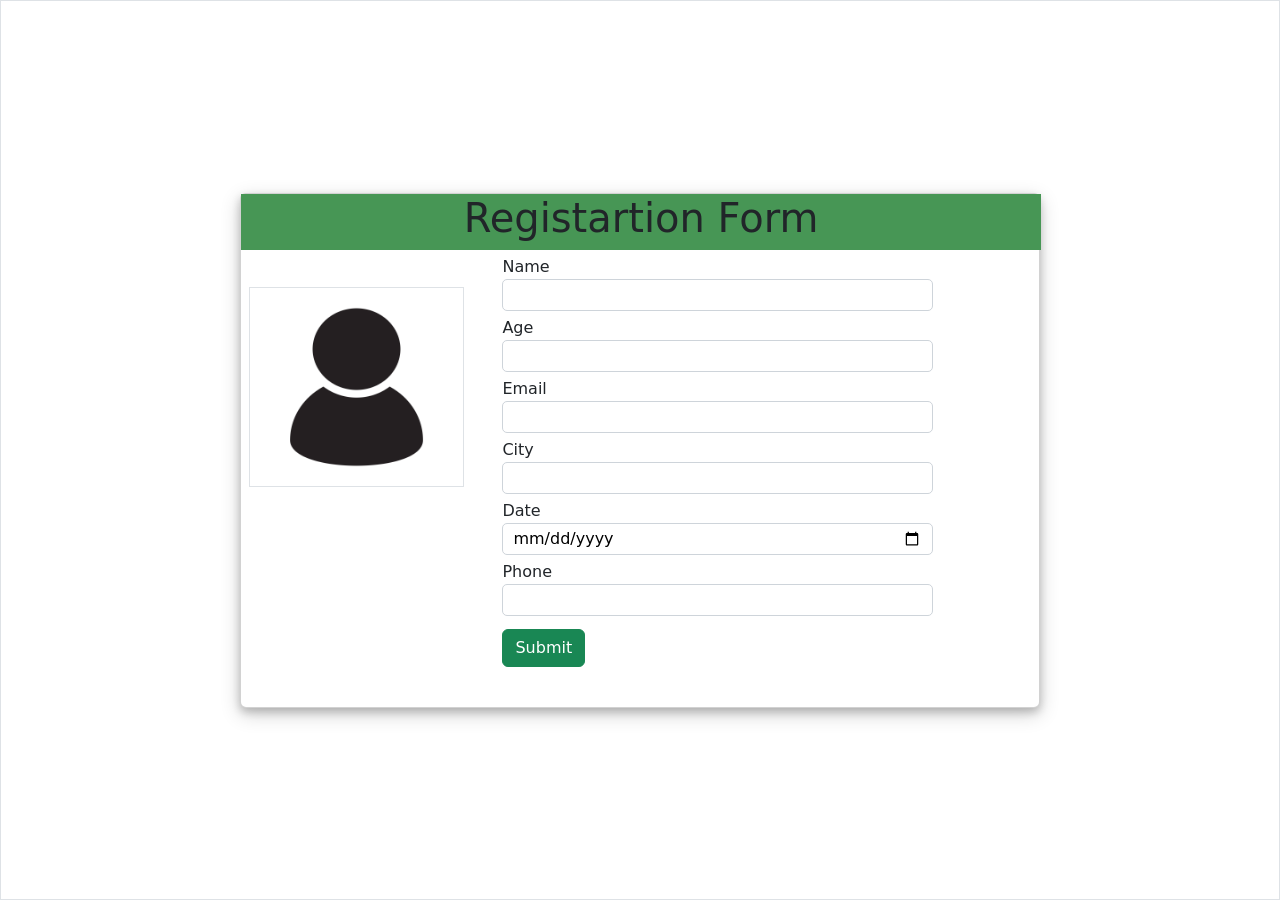
<file: Crud-operation/index.html>
<!DOCTYPE html>
<html lang="en">
<head>
  <meta charset="UTF-8">
  <meta name="viewport" content="width=device-width, initial-scale=1.0">
  <title>Document</title>
  <link href="https://cdn.jsdelivr.net/npm/bootstrap@5.2.3/dist/css/bootstrap.min.css" rel="stylesheet" integrity="sha384-rbsA2VBKQhggwzxH7pPCaAqO46MgnOM80zW1RWuH61DGLwZJEdK2Kadq2F9CUG65" crossorigin="anonymous">
  <link rel="stylesheet" href="style.css">
</head>
<body class="border">
  <div class="card one mx-auto my-auto">
      <div class="heading mx-auto">
        <h1>Registartion Form</h1>
      </div>

    <form action="" id="form" class="mx-auto">
      <div class=" imgholder m-2">
        <label for="imgInput" class="upload">
          <input type="file" id="imgInput">
        </label>
      <br>
      <img src="Profile Icon.webp" alt="" id="img" class="border" height="200px" width="200px">
      </div>
        
      <div class="input-form">
        <div class="input-filed">
          <label for="name">Name</label>
          <input type="text" id="name" class="line">
          <div class="error"></div>
        </div>
        <div class="input-filed">
          <label for="age">Age</label>
          <input type="number" id="age" class="line">
          <div class="error"></div>
          
        </div>
        <div class="input-filed">
          <label for="email">Email</label>
          <input type="email" id="email" class="line">
          <div class="error"></div>
          
        </div>
        <div class="input-filed">
          <label for="city">City</label>
          <input type="text" id="city" class="line">
          <div class="error"></div>
          
        </div>
        <div class="input-filed">
          <label for="date">Date</label>
          <input type="date" id="date" class="line">
          <div class="error"></div>
          
        </div>
        <div class="input-filed">
          <label for="phone">Phone</label>
          <input type="number" id="phone" class="line">
          <div class="error"></div>
          
        </div>
        <button type="submit" class="btn btn-success mt-2" id="submitBtn">Submit</button>
      </div>
    </form>
  </div>
    
</body>
<script src="https://cdn.jsdelivr.net/npm/bootstrap@5.3.8/dist/js/bootstrap.bundle.min.js" integrity="sha384-FKyoEForCGlyvwx9Hj09JcYn3nv7wiPVlz7YYwJrWVcXK/BmnVDxM+D2scQbITxI" crossorigin="anonymous"></script>
<script src="script.js"></script>
</html>
</file>
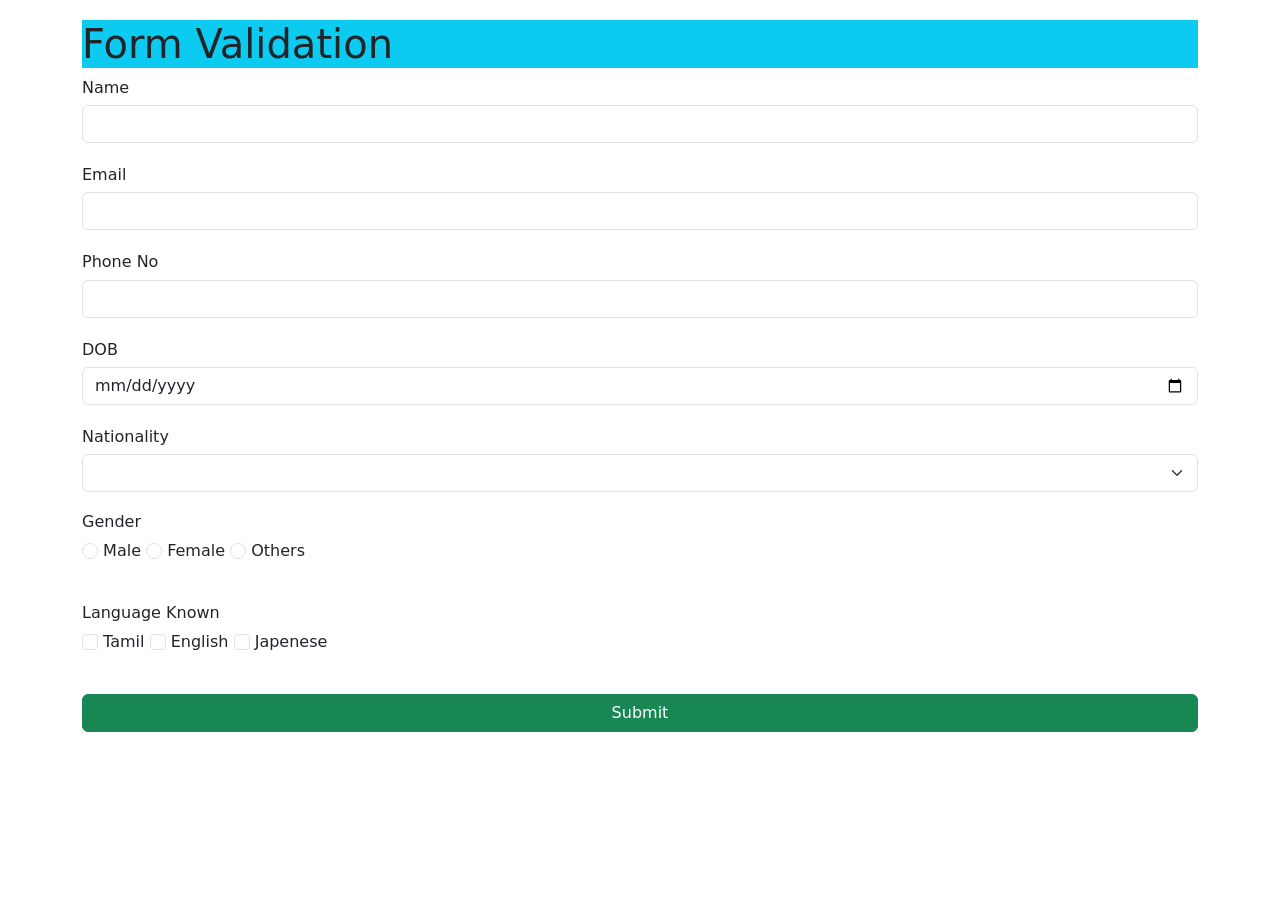
<file: JSvalidation/index.html>
<!DOCTYPE html>
<html lang="en">
<head>
  <meta charset="UTF-8">
  <meta name="viewport" content="width=device-width, initial-scale=1.0">
  <title>Document</title>
  <link rel="stylesheet" href="style.css">
  <link href="https://cdn.jsdelivr.net/npm/bootstrap@5.3.7/dist/css/bootstrap.min.css" rel="stylesheet" integrity="sha384-LN+7fdVzj6u52u30Kp6M/trliBMCMKTyK833zpbD+pXdCLuTusPj697FH4R/5mcr" crossorigin="anonymous">
</head>
<body style="margin-top: 20px;">
  <div class="container">

    <h1 class="bg-info h1">Form Validation</h1>


    <form class = "row">
      <div>
        <label for="name" class="h6">Name</label>
        <input type="text" id="name" name="name" class="form-control">
        <span id="nameerrorid" style="color: red;"></span>
      </div>

      <div>
        <label for = "mail" class="h6">Email</label>
        <input type="email" class="form-control" id="mail">
        <span id="emailerrorid" style="color:red;"></span>
      </div>

      <div>
        <label for="phone" class="h6">Phone No</label>
        <input type="tel" class="form-control" id="phone">
        <span id="phonenoid" style="color:red;"></span>
      </div>

      <div>
        <label for="dob" class="h6" >DOB</label>
        <input type="date" class="form-control" id="dob">
        <span id="dobid" style="color:red;"></span>
      </div>

      <div>
        <label for="nationality" class="h6">Nationality</label>
        <select  id="nationality" class="form-select">
        <option value=""></option>
        <option  value="India">India</option>
        <option  value="us">US</option>
        </select>
        <span id = "nationid" style="color: red;"></span>
      </div>

      <div>
        <h6>Gender</h6>
    
        <div>
          <input class="form-check-input" type="radio" id="male" name="radiogender" >
          <label class="form-check-label" for="male">Male</label>
        

          <input class="form-check-input" type="radio" id="female" name="radiogender">
          <label for="female" class="form-check-label" >Female</label>
        

          <input type="radio" class="form-check-input" id="others" name="radiogender">
          <label for="others" class="form-check-label">Others</label>
      
        </div>
          <span id="gendererrorid" style="color:red;"></span>

      </div>


      <div>
        <h6>Language Known</h6>

          <div>
            <input type="checkbox" class="form-check-input" id="inputcheck1" value="Tamil">
            <label for="inputcheck1" class="form-check-label">Tamil</label>
            
            <input type="checkbox" class="form-check-input" id="inputcheck2" value="English">
            <label for="inputcheck2" class="form-check-label">English</label>
          
            <input type="checkbox" class="form-check-input" id="inputcheck3" value="Japenese">
            <label for="inputcheck3" class="form-check-label">Japenese</label>
          </div>
        
        <span id="langerroreid" style="color:red"></span>
      </div>

       <div class="btn-group">
        <button class="btn btn-success" type="button" onclick = "formValidateOf(event);">Submit</button>
      </div>
</form>
</div>

  
  <script src="https://cdn.jsdelivr.net/npm/bootstrap@5.3.7/dist/js/bootstrap.bundle.min.js" integrity="sha384-ndDqU0Gzau9qJ1lfW4pNLlhNTkCfHzAVBReH9diLvGRem5+R9g2FzA8ZGN954O5Q" crossorigin="anonymous"></script>
  <script src="script.js"></script>
</body> 
</html>
</file>
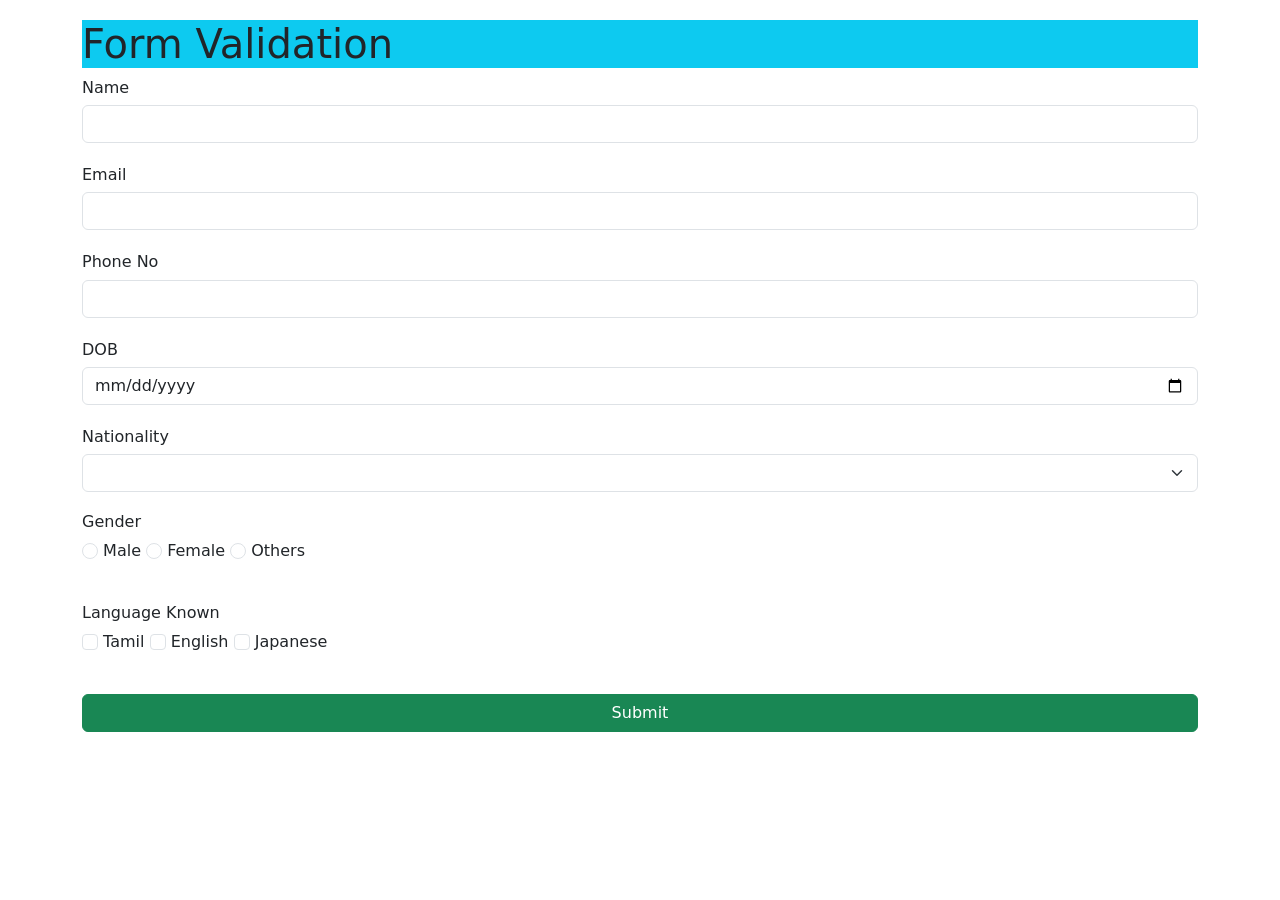
<file: 2. js-Form-validation/p/index.html>
<!DOCTYPE html>
<html lang="en">
<head>
  <meta charset="UTF-8">
  <meta name="viewport" content="width=device-width, initial-scale=1.0">
  <title>Document</title>
  <link rel="stylesheet" href="style.css">
  <link href="https://cdn.jsdelivr.net/npm/bootstrap@5.3.7/dist/css/bootstrap.min.css" rel="stylesheet" integrity="sha384-LN+7fdVzj6u52u30Kp6M/trliBMCMKTyK833zpbD+pXdCLuTusPj697FH4R/5mcr" crossorigin="anonymous">
</head>
<body style="margin-top: 20px;">
  <div class="container">

    <h1 class="bg-info h1">Form Validation</h1>


    <form class = "row" id="form">
      <div>
        <label for="name" class="h6">Name</label>
        <input type="text" id="name" name="name" class="form-control" pattern="[a-zA-Z]+" inputmode="text" title="Letters only(A-Za-Z)">
        <span id="nameerrorid" style="color: red;"></span>
      </div>

      <div>
        <label for = "mail" class="h6">Email</label>
        <input type="email" class="form-control" id="mail">
        <span id="emailerrorid" style="color:red;"></span>
      </div>

      <div>
        <label for="phone" class="h6">Phone No</label>
        <input type="tel" class="form-control" id="phone">
        <span id="phonenoid" style="color:red;"></span>
      </div>

      <div>
        <label for="dob" class="h6" >DOB</label>
        <input type="date" class="form-control" id="dob">
        <span id="dobid" style="color:red;"></span>
      </div>

      <div>
        <label for="nationality" class="h6">Nationality</label>
        <select  id="nationality" class="form-select">
        <option value=""></option>
        <option  value="India">India</option>
        <option  value="us">US</option>
        </select>
        <span id = "nationid" style="color: red;"></span>
      </div>

      <div>
        <h6>Gender</h6>
    
        <div>
          <input class="form-check-input" type="radio" id="male" name="radiogender" >
          <label class="form-check-label" for="male">Male</label>
        

          <input class="form-check-input" type="radio" id="female" name="radiogender">
          <label for="female" class="form-check-label" >Female</label>
        

          <input type="radio" class="form-check-input" id="others" name="radiogender">
          <label for="others" class="form-check-label">Others</label>
      
        </div>
          <span id="gendererrorid" style="color:red;"></span>

      </div>


      <div>
        <h6>Language Known</h6>

          <div>
            <input type="checkbox" class="form-check-input" id="inputcheck1" value="Tamil">
            <label for="inputcheck1" class="form-check-label">Tamil</label>
            
            <input type="checkbox" class="form-check-input" id="inputcheck2" value="English">
            <label for="inputcheck2" class="form-check-label">English</label>
          
            <input type="checkbox" class="form-check-input" id="inputcheck3" value="Japenese">
            <label for="inputcheck3" class="form-check-label">Japanese</label>
          </div>
        
        <span id="langerroreid" style="color:red"></span>
      </div>

       <div class="btn-group">
        <button class="btn btn-success" type="button" onclick = "formValidateOf(event);">Submit</button>
      </div>
</form>
</div>

  
  <script src="https://cdn.jsdelivr.net/npm/bootstrap@5.3.7/dist/js/bootstrap.bundle.min.js" integrity="sha384-ndDqU0Gzau9qJ1lfW4pNLlhNTkCfHzAVBReH9diLvGRem5+R9g2FzA8ZGN954O5Q" crossorigin="anonymous"></script>
  <script src="script.js"></script>
</body> 
</html>
</file>
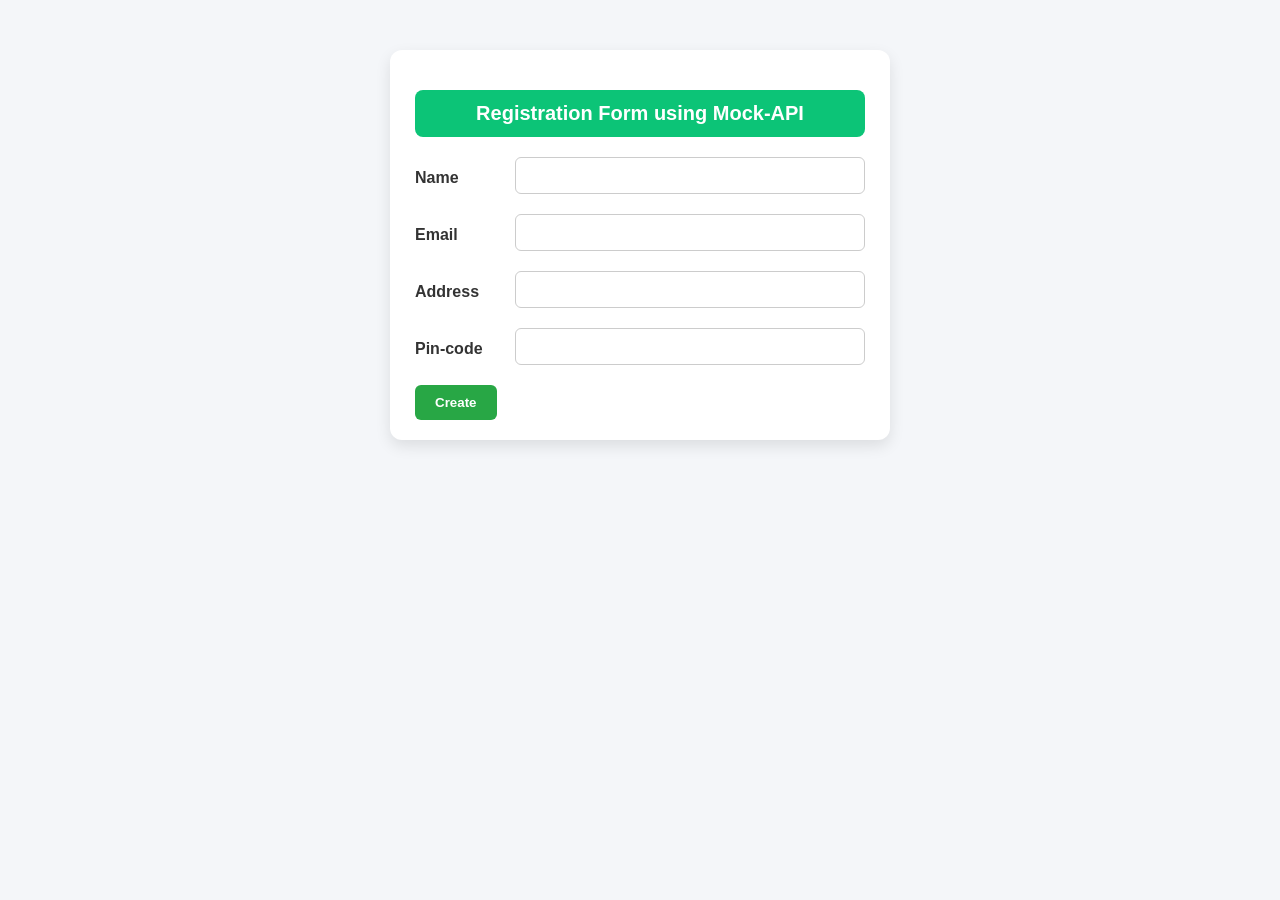
<file: 4. registration form using mock api crud operation/p/index.html>
<!DOCTYPE html>
<html lang="en">
<head>
  <meta charset="UTF-8">
  <meta name="viewport" content="width=device-width, initial-scale=1.0">
  <title>Document</title>
  <link rel="stylesheet" href="https://cdn.jsdelivr.net/npm/bootstrap-icons@1.13.1/font/bootstrap-icons.min.css">
  <link rel="stylesheet" href="style1.css">
 </head>
<body>
  <div class="container ">
    <form action="" id="form">
      <h3 style="text-align: center;" id="form-title">Registration Form using Mock-API</h3>
      <div class="input-form">
        <label for="name">Name</label>
              <div class="input-form1">

        <input type="text" id="name" class="line">
      <div class="error"></div>
      </div>

      </div>
      
      <div class="input-form">
        <label for="mail">Email</label>
      <div class="input-form1">
        <input type="email" id="mail" class="line">
      <div class="error" ></div>
      </div>

      </div>

      <div class="input-form">
        <label for="address">Address</label>
      <div class="input-form1">

        <input type="text" id="address" class="line">
      <div class="error" ></div>
      </div>
      </div>


      <div class="error" ></div>

      <div class="input-form">
        <label for="pin">Pin-code</label>
      <div class="input-form1">

        <input type="text" id="pin" class="line">
      <div class="error" ></div>
      </div>

      </div>

      <div class="btn-grp">
      <button type="submit" id="create">Create</button>
      
      <button type="button" id="cancel">Cancel</button>
      </div>
    </form>
  </div>

</body>
  <script src="script1.js"></script>

</html>
</file>
<file: Crud-operation/style.css>
.heading {
  display: flex;
  justify-content: center;
  width:800px;
  background-color: #479655;
  margin-bottom: 5px;
}

input::-webkit-inner-spin-button,
input::-webkit-outer-spin-button{
	-webkit-appearance:none;
}

body{

  height:100vh;
  display:flex;

}
form{
  display: flex;
  width:800px;
  gap:30px;
  /* box-shadow: 0 0 0 0.15rem rgba(25, 135, 84, 0.25); */
}

.imgholder{
  width:200px;
  height:200px;
  position: relative;
  /* overflow: hidden; */
}

.imgholder img{
  width: 100%;
  height:100%;

}

.imgholder{
  flex-basis: 40%;
}
.upload{
  position: absolute;
  width:100%;
  height:100px;
  bottom: 0%;
  top:60%;
  left:10;
  display: none;
  justify-content: center;
  align-items: center;
  cursor: pointer;
  background: rgba(0,0,0,0.3);
}
.imgholder:hover .upload{
  display: flex;
}
.imgholder .upload input{
  display: none;
}
.input-form{
  flex-grow: 70%;
  width:100%;
}

.input-filed label{
  display: block;
}
.input-filed input{
  width:80%;
  border-radius: 5px;
  transition: 0.2s;
  padding: 3px 10px;
  outline: none;
  border: 1px solid #ced4da;
}
.input-filed span{
  display: block;
}
.input-filed input:focus{
  border-color: #198754;
  /* box-shadow: 0 0 0 0.15rem rgba(25,135,84,0.25); */
  outline: #fff;
}
.one{
    box-shadow: 0 4px 8px 0 rgba(0, 0, 0, 0.2), 0 6px 20px 0 rgba(0, 0, 0, 0.19);
    width:800px;
    padding-bottom: 40px;
}
.error{
  color:rgb(242, 18, 18);
  font-size:16px;
  margin-top: 5px;
}
.input-filed.success input{
    border-color: #0cc477;
}

.input-filed.error input{
    border-color:rgb(206, 67, 67);
}
.input-filed input:focus{
    outline:0;
}
</file>
<file: JSvalidation/style.css>
div{
  margin-bottom: 20px;
}
.h1{
  margin: auto;
}
</file>
<file: 2. js-Form-validation/p/style.css>
div{
  margin-bottom: 20px;
}
.h1{
  margin: auto;
}
</file>
<file: 4. registration form using mock api crud operation/p/style1.css>
body {
  font-family: Arial, sans-serif;
  background: #f4f6f9;
  margin: 0;
  padding: 0;
  display: flex;
  justify-content: center;
  align-items: flex-start;
  min-height: 100vh;
}

.container {
  width: 450px;
  margin: 50px auto;
  padding: 20px 25px;
  background: #fff;
  border-radius: 12px;
  box-shadow: 0px 6px 15px rgba(0,0,0,0.1);
}

#form-title {
  text-align: center;
  background: #0cc477;
  color: #fff;
  padding: 12px;
  border-radius: 8px;
  margin-bottom: 20px;
  font-size: 20px;
}

.input-form {
  display: flex;
  align-items: center;
  margin-bottom: 15px;
}

label {
  width: 100px;
  font-weight: 600;
  color: #333;
}

.input-form1 {
  display: flex;
  flex-direction: column;
  flex: 1;
}

.input-form1 input {
  padding: 10px;
  border-radius: 6px;
  border: 1px solid #ccc;
  transition: border 0.3s ease;
}

.input-form1.success input {
  border-color: #0cc477;
}
.input-form1.error input {
  border-color: #e74c3c;
}
.error {
  color: #e74c3c;
  font-size: 12px;
  margin-top: 5px;
}

.btn-grp {
  display: flex;
  justify-content: space-between;
  margin-top: 15px;
}

#create,
#cancel {
  border: none;
  outline: none;
  border-radius: 6px;
  padding: 10px 20px;
  color: white;
  cursor: pointer;
  font-weight: bold;
  transition: background 0.3s ease;
}

#create {
  background: #28a745;
}
#create:hover {
  background: #218838;
}

#cancel {
  background: #e74c3c;
  display: none;
}
#cancel:hover {
  background: #c0392b;
}

/* //--------------------------------------------------------table--------------------------------------------------------// */
.table-container {
  width: 95%;
  margin: 40px auto;
  text-align: center;
}

.table-title {
  text-align: center;
  margin-bottom: 20px;
  color: #333;
  font-size: 24px;
  font-weight: 700;
}

.table-wrapper {
  overflow-x: auto;
  border-radius: 10px;
}

table {
  width: 100%;
  border-collapse: collapse;
  background: #fff;
  border-radius: 10px;
  overflow: hidden;
  box-shadow: 0px 4px 10px rgba(0,0,0,0.1);
}

thead {
  background: #0cc477;
  color: white;
  font-size: 16px;
}

th, td {
  padding: 12px 15px;
  text-align: center;
  border-bottom: 1px solid #ddd;
}

tr:nth-child(even) {
  background: #f9f9f9;
}

tr:hover {
  background: #f1f1f1;
}

.btn-edit,
.btn-dele {
  padding: 6px 12px;
  border: none;
  border-radius: 6px;
  cursor: pointer;
  font-size: 14px;
  font-weight: bold;
  transition: background 0.3s ease;
}

.btn-edit {
  background: #007bff;
  color: #fff;
}
.btn-edit:hover {
  background: #0069d9;
}

.btn-dele {
  background: #e74c3c;
  color: #fff;
}
.btn-dele:hover {
  background: #c0392b;
}

@media screen and (max-width: 768px) {
  table {
    font-size: 14px;
  }

  th, td {
    padding: 8px;
  }

  .btn-edit,
  .btn-dele {
    padding: 5px 8px;
    font-size: 12px;
  }
}

.search-box {
  margin: 15px auto 25px auto;
  width: 80%;
  text-align: right;
}

.search-box input {
  padding: 10px 15px;
  width: 250px;
  max-width: 90%;
  border-radius: 8px;
  border: 1px solid #ccc;
  font-size: 14px;
  transition: all 0.3s ease;
}

.search-box input:focus {
  border-color: #0cc477;
  outline: none;
  box-shadow: 0px 0px 5px rgba(12, 196, 119, 0.4);
}
</file>
